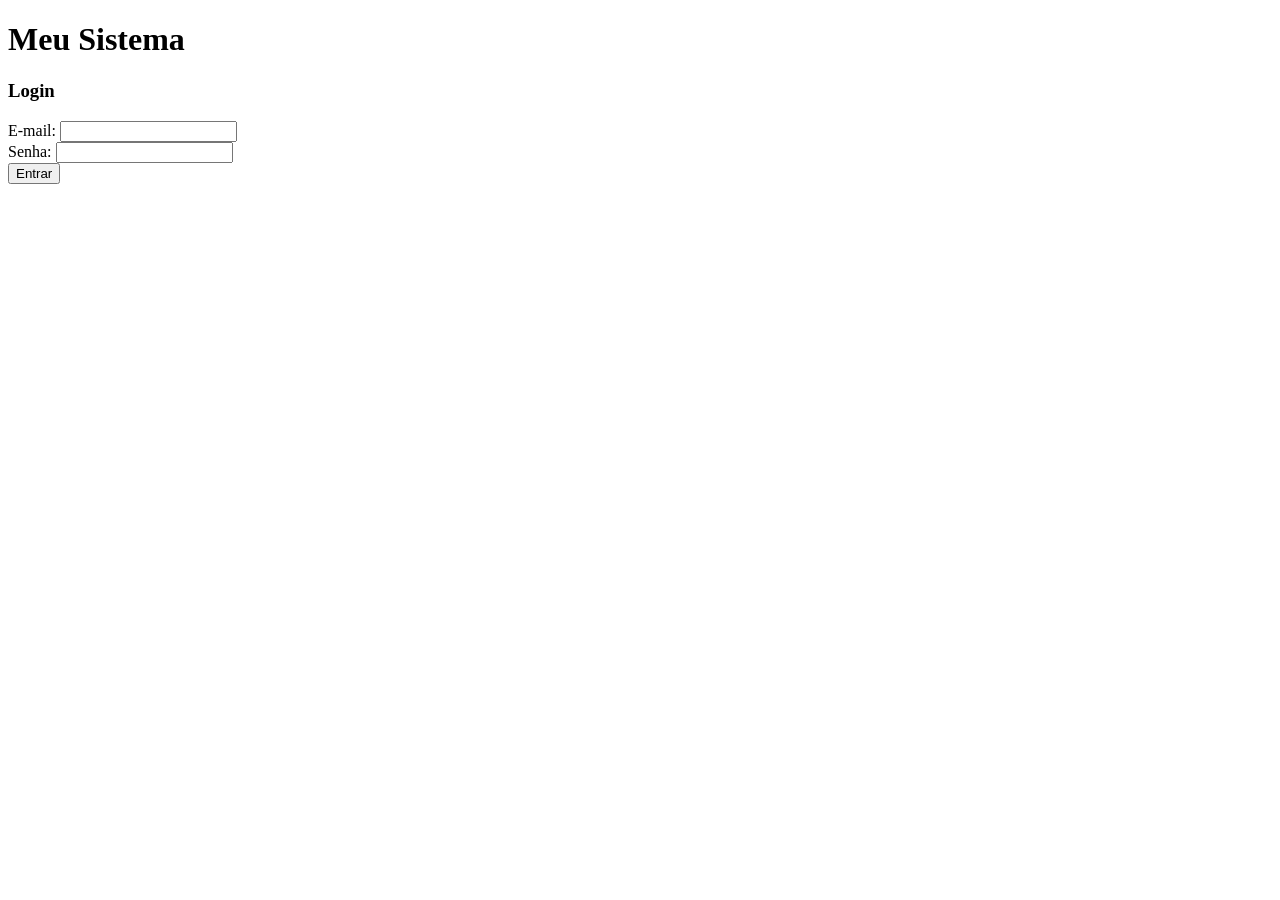
<file: index.html>
<!--
Descricao: DW-prova-02-12
nome_arquivo: index.html
nome_exercicio: Situação de Aprendizado 2
nome_aluno: Diego Augusto Ângelo
email_aluno: diego.angelo@aluno.cps.sp.gov.br
turma: WEBI-ISW028-A
-->

<!DOCTYPE html>
<html lang="pt-br">
<head>
    <meta charset="UTF-8">
    <meta name="viewport" content="width=device-width, initial-scale=1.0">

    <link rel="stylesheet" href="css/style.css">

    <title>Login</title>
</head>
<body>
    <h1>Meu Sistema</h1>

    <h3>Login</h3>

    <form>
        <label for="email">E-mail:</label>
        <input type="email" id="email" name="email">
        <br>

        <label for="senha">Senha:</label>
        <input type="password" id="senha" name="senha">
        <br>

        <button type="submit">Entrar</button>
     </form>

     <script src="js/script.js"></script>
</body>
</html>
</file>
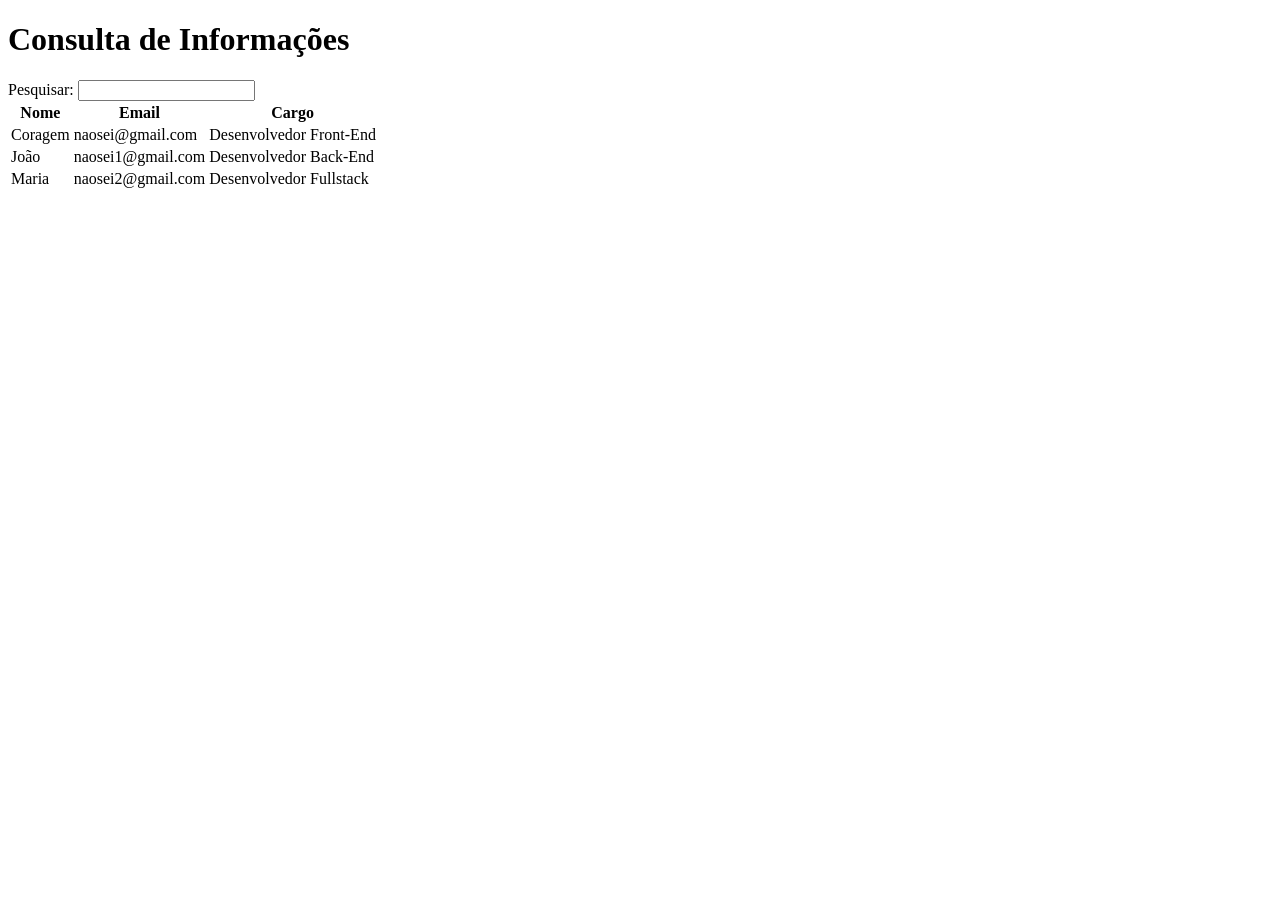
<file: consulta.html>
<!--
Descricao: DW-prova-02-12
nome_arquivo: consulta.html
nome_exercicio: Situação de Aprendizado 2
nome_aluno: Diego Augusto Ângelo
email_aluno: diego.angelo@aluno.cps.sp.gov.br
turma: WEBI-ISW028-A
-->

<!DOCTYPE html>
<html lang="pt-br">
<head>
    <meta charset="UTF-8">
    <meta name="viewport" content="width=device-width, initial-scale=1.0">

    <link rel="stylesheet" href="css/style.css">

    <title>Consulta</title>
</head>
<body>
    <h1>Consulta de Informações</h1>

    <form>
    <label for="pesquisa">Pesquisar:</label>
    <input type="text" id="pesquisa" name="pesquisa">
    </form>

    <table id="tabela">
        <tr>
            <th>Nome</th>
            <th>Email</th>
            <th>Cargo</th>
        </tr>
        <tr>
            <td>Coragem</td>
            <td>naosei@gmail.com</td>
            <td>Desenvolvedor Front-End</td>
        </tr>
        <tr>
            <td>João</td>
            <td>naosei1@gmail.com</td>
            <td>Desenvolvedor Back-End</td>
        </tr>
        <tr>
            <td>Maria</td>
            <td>naosei2@gmail.com</td>
            <td>Desenvolvedor Fullstack</td>
        </tr>
    </table>

    <script src="js/script.js"></script>
</body>
</html>
</file>
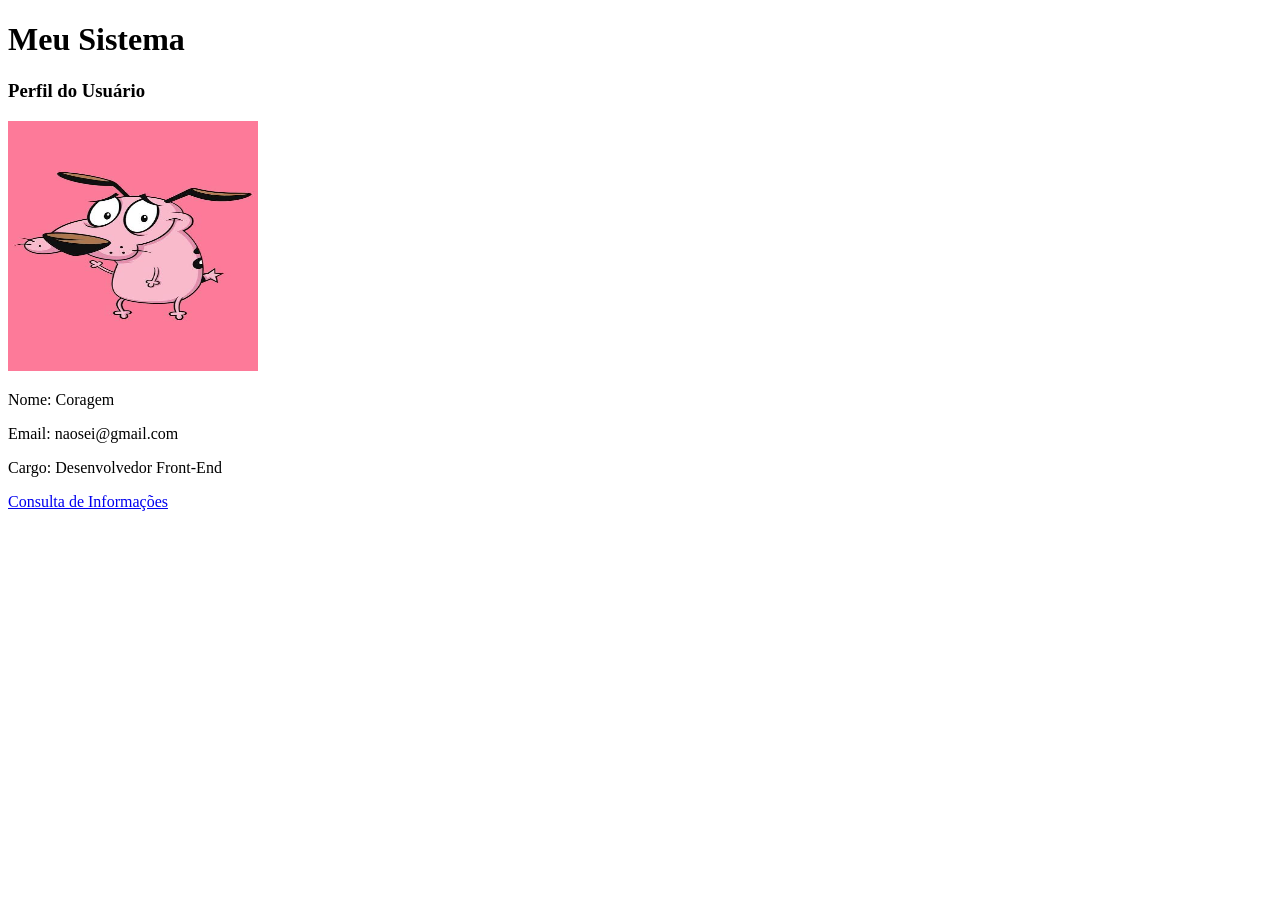
<file: perfil.html>
<!--
Descricao: DW-prova-02-12
nome_arquivo: perfil.html
nome_exercicio: Situação de Aprendizado 2
nome_aluno: Diego Augusto Ângelo
email_aluno: diego.angelo@aluno.cps.sp.gov.br
turma: WEBI-ISW028-A
-->

<!DOCTYPE html>
<html lang="pt-br">
<head>
    <meta charset="UTF-8">
    <meta name="viewport" content="width=device-width, initial-scale=1.0">

    <link rel="stylesheet" href="css/style.css">
    
    <title>Perfil</title>
</head>
<body>
    <h1>Meu Sistema</h1>

    <h3>Perfil do Usuário</h3>

    <img src="img/coragem.jpg" width="250" height="250" alt="Foto do Usuário">

    <p>Nome: Coragem</p>
    <p>Email: naosei@gmail.com</p>
    <p>Cargo: Desenvolvedor Front-End</p>

    <a href="consulta.html">Consulta de Informações</a>
</body>
</html>
</file>
<file: css/style.css>
/**
Descricao: DW-prova-02-12
nome_arquivo: style.css
nome_exercicio: Situação de Aprendizado 2
nome_aluno: Diego Augusto Ângelo
email_aluno: diego.angelo@aluno.cps.sp.gov.br
turma: WEBI-ISW028-A
**/
</file>
